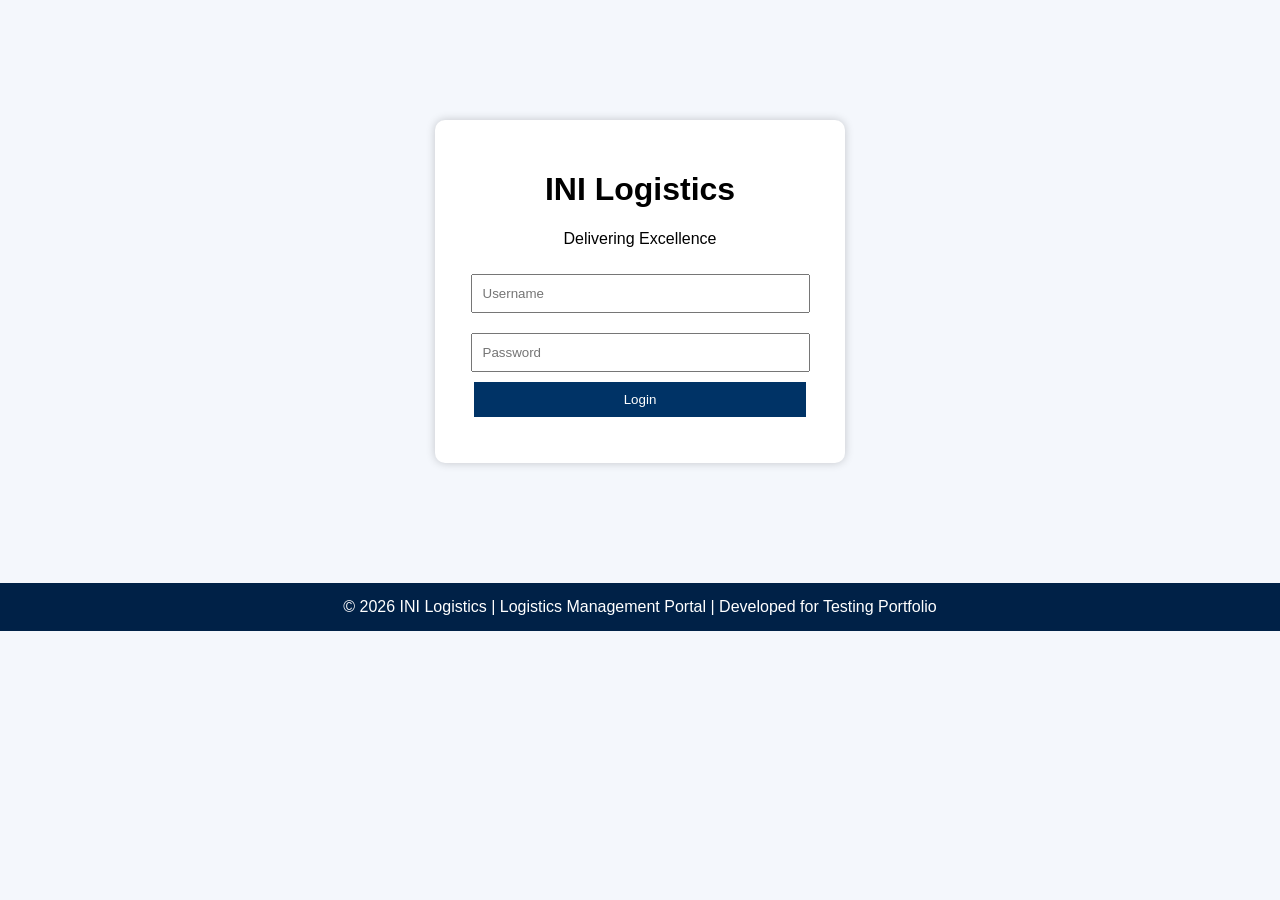
<file: login.html>
<!DOCTYPE html>
<html>
<head>
    <title>INI Logistics Login</title>
    <link rel="stylesheet" href="style.css">
</head>

<body>

<div class="login-container">

    <h1>INI Logistics</h1>
    <p>Delivering Excellence</p>

    <form onsubmit="login(); return false;">

        <input type="text"
               id="username"
               placeholder="Username">

        <input type="password"
               id="password"
               placeholder="Password">

        <button type="submit">
            Login
        </button>

    </form>

    <p id="message"></p>

</div>

<footer>
    © 2026 INI Logistics |
    Logistics Management Portal |
    Developed for Testing Portfolio
</footer>

<script>

function login() {

    let username =
        document.getElementById("username").value.trim();

    let password =
        document.getElementById("password").value.trim();

    if(username === "" || password === "") {

        document.getElementById("message").innerHTML =
            "Please enter Username and Password";

        return;
    }

    if(username === "admin" &&
       password === "admin123") {

        sessionStorage.setItem(
            "username",
            username
        );

        window.location.href =
            "dashboard.html";

    } else {

        document.getElementById("message").innerHTML =
            "Invalid Username or Password";
    }
}

</script>

</body>
</html>
</file>
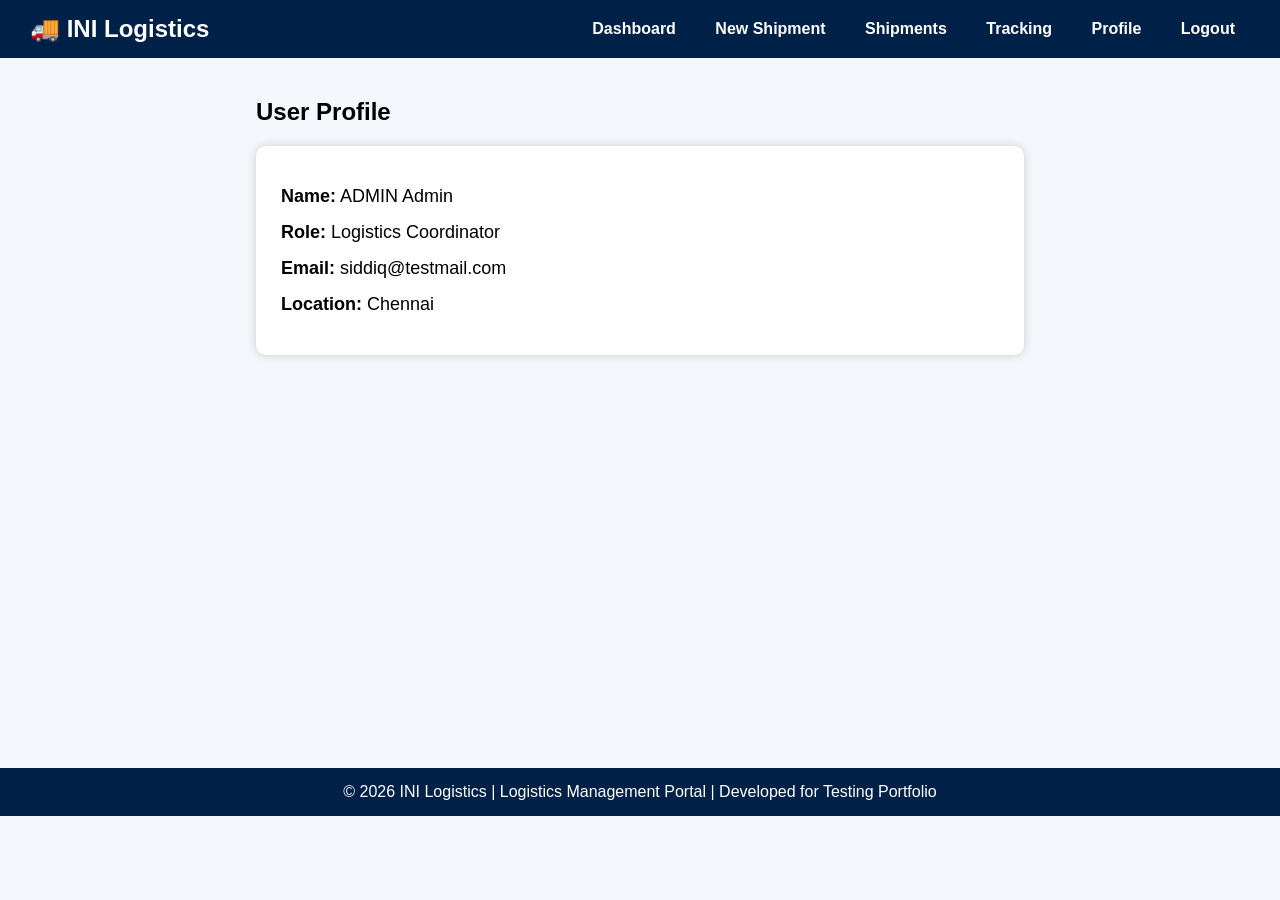
<file: profile.html>
<!DOCTYPE html>
<html>
<head>
    <title>My Profile</title>
    <link rel="stylesheet" href="style.css">
</head>
<body>

<div class="navbar">
    <div class="logo">🚚 INI Logistics</div>

    <div class="menu">
        <a href="dashboard.html">Dashboard</a>
        <a href="shipment.html">New Shipment</a>
        <a href="shipments.html">Shipments</a>
        <a href="tracking.html">Tracking</a>
        <a href="profile.html">Profile</a>
        <a href="#" onclick="logout()">Logout</a>
    </div>
</div>

<div class="profile-container">

    <h2>User Profile</h2>

    <div class="profile-card">
        <p><strong>Name:</strong> ADMIN <span id="profileName"></span></p>
        <p><strong>Role:</strong> Logistics Coordinator</p>
        <p><strong>Email:</strong> siddiq@testmail.com</p>
        <p><strong>Location:</strong> Chennai</p>
    </div>

</div>

<script src="script.js"></script>

<footer>
    © 2026 INI Logistics |
    Logistics Management Portal |
    Developed for Testing Portfolio
</footer>

</body>
</html>
</file>
<file: style.css>
body{
    margin:0;
    font-family:Arial;
    background:#f4f6f9;
}

.login-container{
    width:350px;
    margin:120px auto;
    background:white;
    padding:30px;
    border-radius:10px;
    box-shadow:0px 0px 10px rgba(0,0,0,0.2);
    text-align:center;
}

input{
    width:90%;
    padding:10px;
    margin:10px 0;
}

button{
    width:95%;
    padding:10px;
    background:#003366;
    color:white;
    border:none;
    cursor:pointer;
}

.top-menu{
    display:flex;
    justify-content:flex-end;
    gap:15px;
    padding:15px;
    background-color:#f4f4f4;
}

.top-menu a,
.top-menu button{
    text-decoration:none;
    padding:8px 12px;
    cursor:pointer;
}
.navbar{
    background:#003366;
    color:white;
    padding:15px;
    display:flex;
    justify-content:space-between;
    align-items:center;
}

.logo{
    font-size:22px;
    font-weight:bold;
}

.menu a{
    color:white;
    text-decoration:none;
    margin-right:15px;
}

.menu button{
    background:red;
    color:white;
    border:none;
    padding:8px 12px;
    cursor:pointer;
}

#welcome{
    margin:20px;
}

.cards{
    display:flex;
    gap:20px;
    padding:20px;
    flex-wrap:wrap;
}

.card{
    width:220px;
    background:white;
    padding:20px;
    border-radius:10px;
    box-shadow:0px 0px 10px rgba(0,0,0,0.2);
    text-align:center;
}
.form-container{
    width:500px;
    margin:30px auto;
    background:white;
    padding:25px;
    border-radius:10px;
    box-shadow:0px 0px 10px rgba(0,0,0,0.2);
}

.form-container input,
.form-container select{
    width:95%;
    padding:10px;
    margin:10px 0;
}
#trackingResult{
    margin-top:20px;
    padding:15px;
    background:#f8f9fa;
    border-radius:10px;
    box-shadow:0px 0px 5px #ccc;
}
table{
    width:100%;
    border-collapse:collapse;
    margin-top:20px;
}

table th,
table td{
    border:1px solid #ccc;
    padding:10px;
    text-align:left;
}

table th{
    background:#003366;
    color:white;
}

.profile-container{
    width: 60%;
    margin: 40px auto;
}

.profile-card{
    background: white;
    padding: 25px;
    border-radius: 10px;
    box-shadow: 0 0 10px #ccc;
}

.profile-card p{
    font-size: 18px;
    margin: 15px 0;
}

.navbar{
    background:#003366;
    color:white;
    display:flex;
    justify-content:space-between;
    align-items:center;
    padding:15px 30px;
}

.logo{
    font-size:24px;
    font-weight:bold;
}

.menu a{
    color:white;
    text-decoration:none;
    margin-left:20px;
    font-weight:bold;
}

.menu a:hover{
    text-decoration:underline;
}

.dashboard-header{
    text-align:center;
    margin-top:30px;
}

.dashboard{
    display:flex;
    justify-content:center;
    gap:25px;
    flex-wrap:wrap;
    margin-top:40px;
}

.card{
    width:220px;
    background:white;
    padding:25px;
    text-align:center;
    border-radius:10px;
    box-shadow:0px 0px 10px rgba(0,0,0,0.2);
}

.card h3{
    color:#003366;
}

.card h1{
    font-size:40px;
    color:#333;
}

footer{
    text-align:center;
    margin-top:50px;
    padding:20px;
    background:#003366;
    color:white;
}

.form-container{
    width:500px;
    margin:40px auto;
    background:white;
    padding:30px;
    border-radius:10px;
    box-shadow:0 0 10px #ccc;
}

.form-container h2{
    text-align:center;
    color:#003366;
}

#successMsg{
    color:green;
    text-align:center;
    margin-top:15px;
    font-weight:bold;
}

.table-container{
    width:95%;
    margin:30px auto;
}

table{
    width:100%;
    border-collapse:collapse;
    background:white;
}

th{
    background:#003366;
    color:white;
    padding:12px;
}

td{
    padding:10px;
    text-align:center;
    border:1px solid #ddd;
}

.action-btn{
    padding:6px 10px;
    margin:2px;
    border:none;
    cursor:pointer;
}

.update-btn{
    background:green;
    color:white;
}

.delete-btn{
    background:red;
    color:white;
}

body{
    margin:0;
    font-family:Arial, sans-serif;
    background:#f4f7fc;
}

.navbar{
    background:#002147;
    color:white;
    padding:15px 30px;
    display:flex;
    justify-content:space-between;
    align-items:center;
}

.logo{
    font-size:24px;
    font-weight:bold;
}

.menu a{
    color:white;
    text-decoration:none;
    margin-left:20px;
}

.menu a:hover{
    color:#4da6ff;
}

@media(max-width:768px){

    .navbar{
        flex-direction:column;
    }

    .dashboard{
        flex-direction:column;
        align-items:center;
    }

    .card{
        width:90%;
    }

    table{
        font-size:12px;
    }
}
footer{
    background:#002147;
    color:white;
    text-align:center;
    padding:15px;
    margin-top:30px;
}

.analytics-container{
    width:90%;
    margin:30px auto;
}

.chart-card{
    background:white;
    padding:20px;
    border-radius:5px;
    box-shadow:0 0 10px rgba(0,0,0,0.1);
}
.dark.mode{
    background:#121212;
    color:white;
}
.dark-mode .card,
.dark-mode .table-container{
    background:#1e1e1e;
    color:white;
}
.card{
    transition:0.3s;
}

.card:hover{
    transform:translateY(-5px);
}
.profile-container{
    min-height:70vh;
}
.status {
    padding: 6px 12px;
    border-radius: 20px;
    color: white;
    font-weight: bold;
}

.Booked {
    background: #2196F3;
}

.InTransit {
    background: #ff9800;
}

.Delivered {
    background: #4CAF50;
}
.chart-card {
    width: 250px;
    height: 250px;
    margin: auto;
}

#shipmentPieChart {
    width: 100% !important;
    height: 100% !important;
}
</file>
